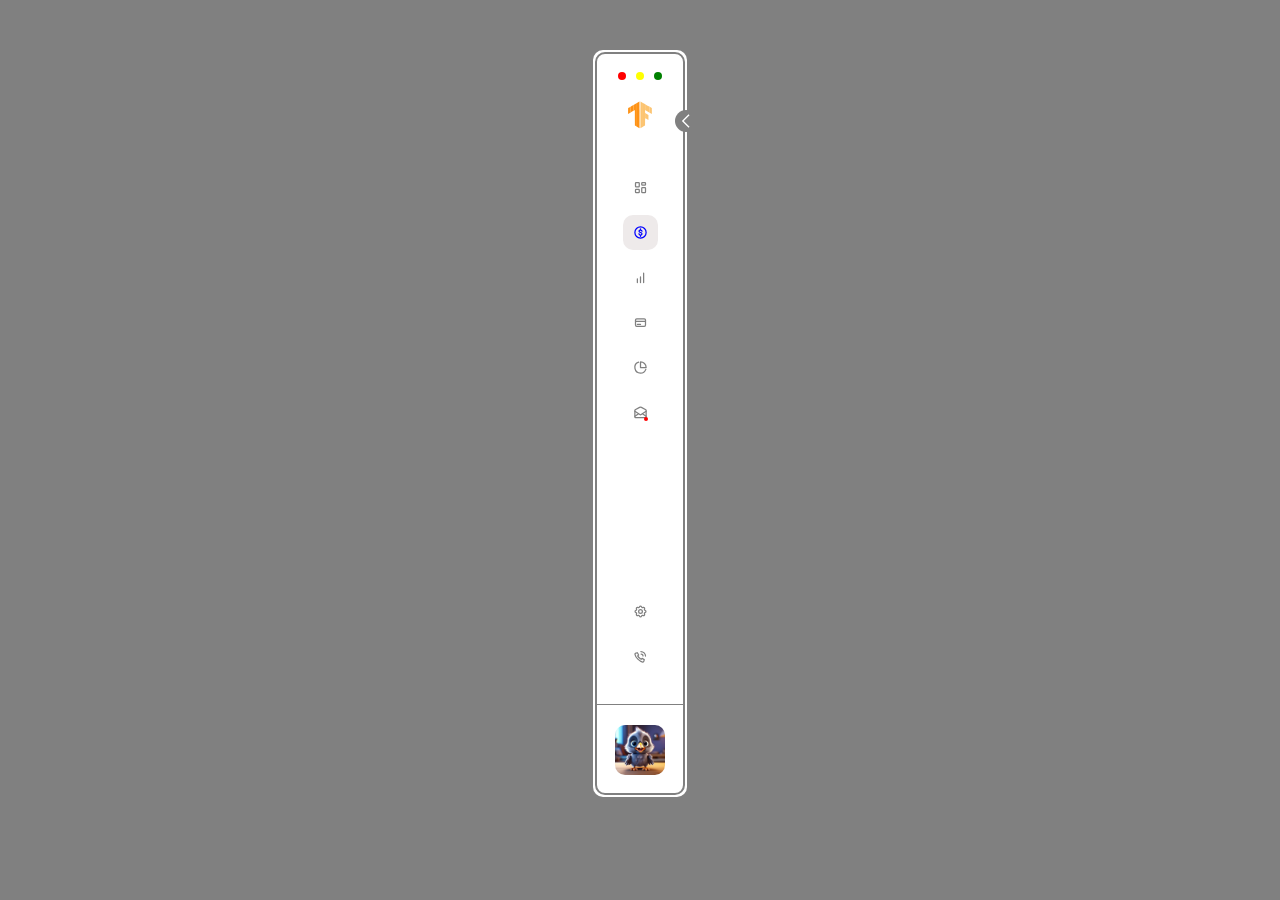
<file: index.html>
<!DOCTYPE html>
<html lang="ru">

<head>
	<meta charset="UTF-8">
	<meta http-equiv="X-UA-Compatible" content="IE=edge">
	<meta name="viewport" content="width=device-width, initial-scale=1.0">
	<title>Главная</title>
	<!-- <link rel="stylesheet" href="css/style.min.css?_v=20240225185900"> -->
	<link rel="stylesheet" href="css/style.css?_v=20240225185900">
</head>

<body>
	<main>
		<aside class="sidebar">
			<button class="sidebar__btn">
				<svg class="sidebar__svg icon icon--btn" width="15" height="15">
					<use xlink:href="img/icons/icons.svg#btn-left"></use>
				</svg>
			</button>
			<div class="sidebar__wrap">
				<header class="sidebar__header">
					<ul class="sidebar__points">
						<li class="sidebar__point sidebar__point--red"></li>
						<li class="sidebar__point sidebar__point--yellow"></li>
						<li class="sidebar__point sidebar__point--green"></li>
					</ul>
					<a class="sidebar__wrapper logo">
						<img src="img/logo.svg" alt="logo" class="logo__img" width="30" height="50">
						<p class="logo__text content">Technifly</p>
					</a>
				</header>
				<nav class="nav sidebar__nav">
					<a href="#" class="nav__link option option--js">
						<svg class="option__svg icon" width="15" height="15">
							<use xlink:href="img/icons/icons.svg#dashboard"></use>
						</svg>
						<span class="option__text content">Dashboard</span>
					</a>

					<a href="#" class="nav__link option option--active option--js">
						<svg class="option__svg icon" width="15" height="15">
							<use xlink:href="img/icons/icons.svg#sales"></use>
						</svg>
						<span class="option__text content">Sales</span>
					</a>
					<a href="#" class="nav__link option option--js">
						<svg class="option__svg icon" width="15" height="15">
							<use xlink:href="img/icons/icons.svg#costs"></use>
						</svg>
						<span class="option__text content">Costs</span>
					</a>
					<a href="#" class="nav__link option option--js">
						<svg class="option__svg icon" width="15" height="15">
							<use xlink:href="img/icons/icons.svg#payments"></use>
						</svg>
						<span class="option__text content">Payments</span>
					</a>
					<a href="#" class="nav__link option option--js">
						<svg class="option__svg icon" width="15" height="15">
							<use xlink:href="img/icons/icons.svg#finances"></use>
						</svg>
						<span class="option__text content">Finances</span>
					</a>
					<a href="#" class="nav__link option option--js">
						<span class="option__wrap option__wrap--messages">
							<svg class="option__svg icon icon--messages" width="15" height="15">
								<use xlink:href="img/icons/icons.svg#messages"></use>
							</svg>
						</span>

						<span class="option__text content">Messages</span>
					</a>
				</nav>
				<ul class="nav nav__settings">
					<li class="nav__item">
						<a href="#" class="nav__link option option--js">
							<svg class="option__svg icon" width="15" height="15">
								<use xlink:href="img/icons/icons.svg#settings"></use>
							</svg>
							<span class="option__text content">Settings</span>
						</a>
					</li>
					<li class="nav__item">
						<a href="#" class="nav__link option option--js">
							<svg class="option__svg icon" width="15" height="15">
								<use xlink:href="img/icons/icons.svg#support"></use>
							</svg>
							<span class="option__text content">Support</span>
						</a>
					</li>
				</ul>

			</div>
			<div class="sidebar__user user">
				<div class="user__preview sidebar__wrapper sidebar__wrapper--user">
					<img src="img/avatar.webp" alt="avatar" width="50" height="50" class="user__img">
					<div class="user__wrapper content">
						<p class="user__text">User Account</p>
						<p class="user__title">Maks S.</p>
					</div>
					<button class="user__btn">
						<svg class="icon" width="15" height="15">
							<use xlink:href="img/icons/icons.svg#external"></use>
						</svg>
					</button>

				</div>
			</div>
			<div class="modal modal--user user--modal">
				<div class="user__preview">
					<picture>
						<source srcset="img/avatar.webp" type="image/webp"><img src="img/avatar.webp" alt="avatar"
							width="50" height="50" class="user__img">
					</picture>

					<div class="user__wrapper content">
						<p class="user__title">Maks S.</p>
						<a href="" class="user__text">msolov.one@gmail.com</a>
					</div>
				</div>
				<ul class="nav modal__nav">
					<li class="nav__item">
						<a href="" class="option">
							<p class="option__text">View profile</p>
						</a>
					</li>
					<li class="nav__item">
						<a href="" class="option">
							<p class="option__text">Manage Subscriotions</p>
						</a>
					</li>
					<li class="nav__item">
						<a href="" class="option">
							<p class="option__text">View history</p>
						</a>
					</li>
				</ul>
				<div class="user__logout">
					<a href="" class="option option--logout">
						<p class="option__text">Logout</p>
					</a>
					<p class="user__version">v 10.34 - Tems and Conditions</p>
				</div>
			</div>
		</aside>

	</main>

	<script src="js/app.min.js?_v=20240225185900"></script>
</body>

</html>
</file>
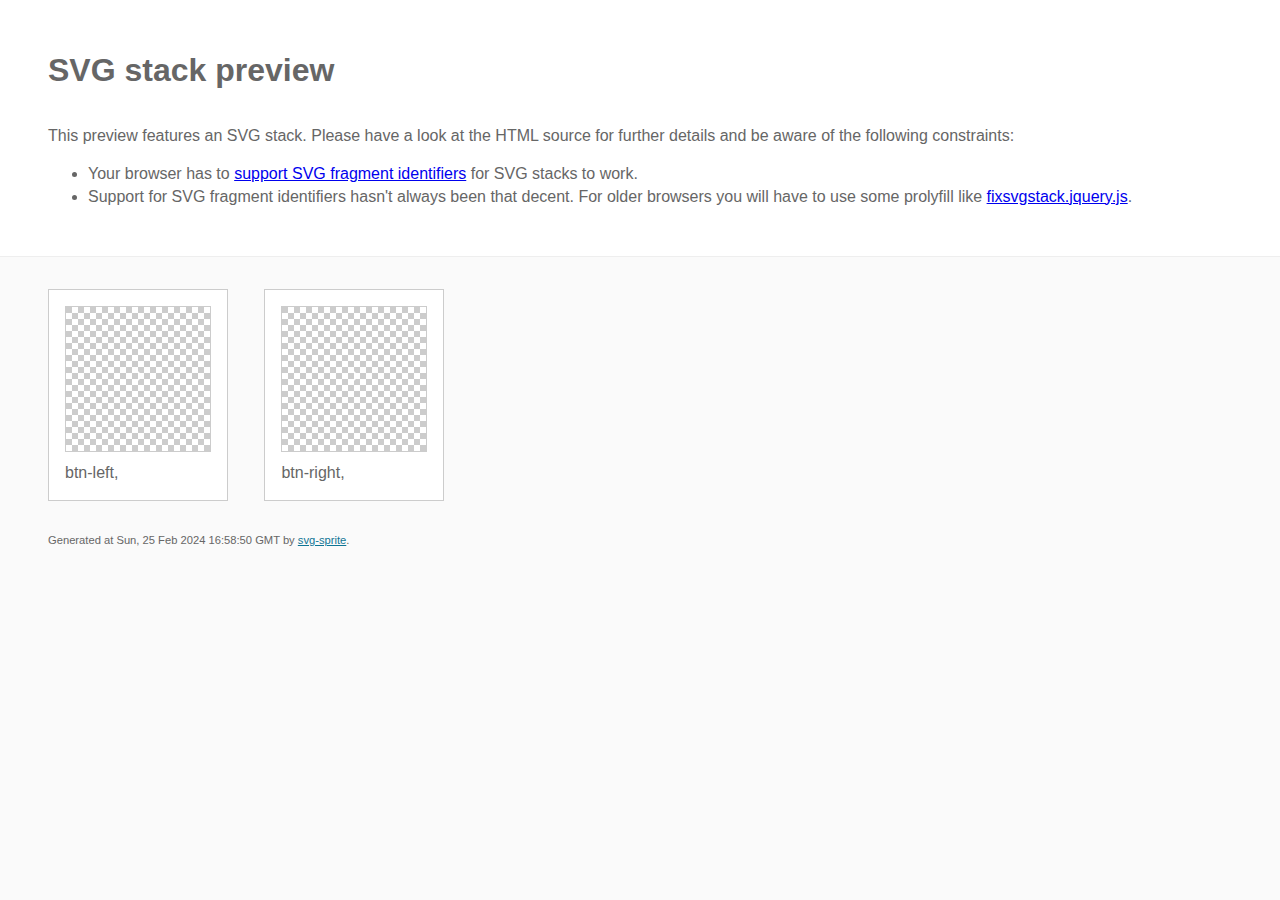
<file: img/stack/sprite.stack.html>
<!doctype html>
<html lang="en">
    <head>
        <meta charset="utf-8">
        <title>SVG stack preview | svg-sprite</title>
        <style>
            body {
                padding: 0;
                margin: 0;
                color: #666;
                background: #fafafa;
                font-family: Arial, Helvetica, sans-serif;
                font-size: 1em;
                line-height: 1.4;
            }

            header {
                display: block;
                padding: 3em 3em 2em;
                background-color: #fff;
            }

            header p {
                margin: 2em 0 0;
            }

            section {
                border-top: 1px solid #eee;
                padding: 2em 3em 0;
            }

            section ul {
                margin: 0;
                padding: 0;
            }

            section li {
                display: inline-block;
                background-color: #fff;
                position: relative;
                margin: 0 2em 2em 0;
                vertical-align: top;
                border: 1px solid #ccc;
                padding: 1em 1em 3em;
                cursor: default;
            }

            .icon-box {
                margin: 0;
                width: 144px;
                height: 144px;
                position: relative;
                background: #ccc url("data:image/svg+xml,%3Csvg xmlns='http://www.w3.org/2000/svg' width='12' height='12'%3E%3Cpath fill='%23fff' d='M6 0h6v6H6zM0 6h6v6H0z'/%3E%3C/svg%3E") top left repeat;
                border: 1px solid #ccc;
                display: table-cell;
                vertical-align: middle;
                text-align: center;
            }

            .icon {
                display: inline-block;
            }

            h1 {
                margin-top: 0;
            }

            h2 {
                margin: 0;
                padding: 0;
                font-size: 1em;
                font-weight: 400;
                white-space: nowrap;
                overflow: hidden;
                text-overflow: ellipsis;
                position: absolute;
                left: 1em;
                right: 1em;
                bottom: 1em;
            }

            footer {
                display: block;
                margin: 0;
                padding: 0 3em 3em;
            }

            footer p {
                margin: 0;
                font-size: .7em;
            }

            footer a {
                color: #0f7595;
                margin-left: 0;
            }
        </style>

<!--
Sprite shape dimensions
====================================================================================================
You will need to set the sprite shape dimensions via CSS when you use them as stack SVGs, otherwise
they would become a huge 100% in size. You may use the following dimension classes for doing so.
They might well be outsourced to an external stylesheet of course.
-->

<style>
 .svg-btn-left-dims { width: 10px; height: 18px; }
 .svg-btn-right-dims { width: 10px; height: 18px; }
</style>

<!--
====================================================================================================
-->

    </head>
    <body>
        <header>
            <h1>SVG stack preview</h1>
            <p>This preview features an SVG stack. Please have a look at the HTML source for further details and be aware of the following constraints:</p>
            <ul>
                <li>Your browser has to <a href="https://caniuse.com/svg-fragment" target="_blank" rel="noopener noreferrer">support SVG fragment identifiers</a> for SVG stacks to work.</li>
                <li>Support for SVG fragment identifiers hasn't always been that decent. For older browsers you will have to use some prolyfill like <a href="https://github.com/preciousforever/SVG-Stacker/blob/master/fixsvgstack.jquery.js" target="_blank" rel="noopener noreferrer">fixsvgstack.jquery.js</a>.</li>
            </ul>
        </header>
        <section>

<!--
SVG stack
====================================================================================================
These SVG images make use of fragment identifiers (IDs) to reference certain portions of the
external sprite. By default, all shapes inside the sprite are hidden by CSS. The `:target` pseudo
selector is used to show the very shape that is referenced by the fragment identifier.
-->

            <ul>

             <li title="btn-left">
                    <div class="icon-box">
                        <img src="../icons/icons.svg#btn-left" class="svg-btn-left-dims" alt="btn-left">
                    </div>
                    <h2>btn-left, </h2>
                </li>
             <li title="btn-right">
                    <div class="icon-box">
                        <img src="../icons/icons.svg#btn-right" class="svg-btn-right-dims" alt="btn-right">
                    </div>
                    <h2>btn-right, </h2>
                </li>
         </ul>

<!--
====================================================================================================
-->

        </section>
        <footer>
            <p>Generated at Sun, 25 Feb 2024 16:58:50 GMT by <a href="https://github.com/svg-sprite/svg-sprite" target="_blank" rel="noopener noreferrer">svg-sprite</a>.</p>
        </footer>
    </body>
</html>
</file>
<file: css/style.css>
@charset "UTF-8";

@font-face {
  font-family: "Merriweather-Bold";
  font-display: swap;
  src: url("../fonts/Merriweather-Bold.woff2") format("woff2"), url("../fonts/Merriweather-Bold.woff") format("woff");
  font-weight: 700;
  font-style: normal;
}

@font-face {
  font-family: "Merriweather-Regular";
  font-display: swap;
  src: url("../fonts/Merriweather-Regular.woff2") format("woff2"), url("../fonts/Merriweather-Regular.woff") format("woff");
  font-weight: 400;
  font-style: normal;
}

/**
 * Основные стили
 **/

html {
  color: #000000;
  scroll-behavior: smooth;
}

body {
  font-family: "Open Sans", "Arial", sans-serif;
  overflow-wrap: break-word;
  word-wrap: break-word;
  -webkit-text-decoration-skip: objects;
          text-decoration-skip: objects;
  -webkit-box-sizing: border-box;
          box-sizing: border-box;
  margin: 0;
  background-color: gray;
}

main {
  display: -webkit-box;
  display: -ms-flexbox;
  display: flex;
  -webkit-box-align: center;
      -ms-flex-align: center;
          align-items: center;
  -webkit-box-pack: center;
      -ms-flex-pack: center;
          justify-content: center;
  padding-top: 50px;
}

img {
  max-width: 100%;
  height: auto;
}

img[alt] {
  font-size: 10px;
}

a {
  text-decoration: none;
  cursor: pointer;
}

ul {
  margin: 0;
  padding-left: 0;
  list-style: none;
}

button {
  text-align: center;
  display: block;
  cursor: pointer;
  -webkit-box-shadow: none;
          box-shadow: none;
  -webkit-appearance: none;
     -moz-appearance: none;
          appearance: none;
  border: none;
}

p,
h1,
h2,
h3 {
  margin: 0;
}

.visually-hidden {
  position: absolute;
  width: 1px;
  height: 1px;
  margin: -1px;
  border: 0;
  padding: 0;
  white-space: nowrap;
  -webkit-clip-path: inset(100%);
          clip-path: inset(100%);
  clip: rect(0, 0, 0, 0);
  overflow: hidden;
}

*:hover {
  -webkit-transition: all 0.2s ease 0s;
  transition: all 0.2s ease 0s;
}

.wrap {
  min-width: 375px;
  max-width: 1354px;
  -webkit-box-sizing: border-box;
          box-sizing: border-box;
  margin: 0 auto;
}

.sidebar {
  position: relative;
  background-color: #fff;
  -webkit-box-sizing: border-box;
          box-sizing: border-box;
  padding: 2px;
  border-radius: 10px;
}

.sidebar::before {
  position: absolute;
  content: "";
  inset: 2px;
  border-radius: 10px;
  border: 2px solid gray;
}

.sidebar__btn {
  position: absolute;
  width: 22px;
  height: 22px;
  border-radius: 50%;
  top: 60px;
  right: -10px;
  background-color: gray;
  -webkit-transition: all 0.4s ease;
  transition: all 0.4s ease;
}

.sidebar__svg {
  position: absolute;
  top: 50%;
  left: 50%;
  -webkit-transform: translate(-50%, -50%) rotate(360deg);
      -ms-transform: translate(-50%, -50%) rotate(360deg);
          transform: translate(-50%, -50%) rotate(360deg);
}

.sidebar__wrap {
  border-radius: 10px;
  padding: 20px;
  -webkit-transition: all 0.4s ease;
  transition: all 0.4s ease;
}

.sidebar__points {
  display: -webkit-box;
  display: -ms-flexbox;
  display: flex;
  -webkit-box-pack: center;
      -ms-flex-pack: center;
          justify-content: center;
  margin-bottom: 20px;
  -webkit-transition: all 0.4s ease;
  transition: all 0.4s ease;
}

.sidebar__point {
  width: 8px;
  height: 8px;
  border-radius: 50%;
  -ms-flex-negative: 0;
      flex-shrink: 0;
}

.sidebar__point:nth-child(n+2) {
  margin-left: 10px;
}

.sidebar__point--red {
  background-color: red;
}

.sidebar__point--yellow {
  background-color: yellow;
}

.sidebar__point--green {
  background-color: green;
}

.sidebar__wrapper {
  margin-bottom: 40px;
  margin-left: auto;
  margin-right: auto;
  -webkit-transition: all 0.4s ease;
  transition: all 0.4s ease;
}

.sidebar__wrapper--user {
  position: relative;
  margin-bottom: 0;
  z-index: 10;
  cursor: pointer;
}

.sidebar__nav {
  margin-bottom: 150px;
}

.sidebar--open .sidebar__wrap {
  -webkit-transition: all 0.4s ease;
  transition: all 0.4s ease;
}

.sidebar--open .sidebar__points {
  -webkit-transform: translateX(-38%);
      -ms-transform: translateX(-38%);
          transform: translateX(-38%);
  -webkit-transition: all 0.4s ease;
  transition: all 0.4s ease;
}

.sidebar--open .sidebar__wrapper {
  margin-left: 0;
  margin-right: 0;
  -webkit-transition: all 0.4s ease;
  transition: all 0.4s ease;
}

.sidebar--open .option {
  -webkit-box-sizing: border-box;
          box-sizing: border-box;
  -webkit-transition: all 0.4s ease;
  transition: all 0.4s ease;
}

.sidebar--open .content {
  opacity: 1;
  visibility: visible;
  -webkit-transform: translateX(0%);
      -ms-transform: translateX(0%);
          transform: translateX(0%);
  -webkit-transition: all 0.4s ease;
  transition: all 0.4s ease;
}

.sidebar--open .sidebar__btn {
  -webkit-transform: translateX(20px);
      -ms-transform: translateX(20px);
          transform: translateX(20px);
  background-color: white;
  -webkit-transition: all 0.4s ease;
  transition: all 0.4s ease;
}

.sidebar--open .sidebar__svg {
  color: gray;
  -webkit-transform: translate(-50%, -50%) rotate(180deg);
      -ms-transform: translate(-50%, -50%) rotate(180deg);
          transform: translate(-50%, -50%) rotate(180deg);
  -webkit-transition: all 0.4s ease;
  transition: all 0.4s ease;
}

.sidebar--open .user__btn {
  visibility: visible;
}

.sidebar--closed .content {
  opacity: 0;
  visibility: hidden;
  -webkit-transform: translateX(10%);
      -ms-transform: translateX(10%);
          transform: translateX(10%);
  -webkit-transition: all 0.4s ease;
  transition: all 0.4s ease;
}

.logo {
  position: relative;
  display: -webkit-box;
  display: -ms-flexbox;
  display: flex;
  -webkit-box-align: center;
      -ms-flex-align: center;
          align-items: center;
}

.logo__img {
  display: block;
}

.logo__img:hover {
  opacity: 0.5;
}

.logo__text {
  margin-left: 20px;
  font-family: "Merriweather-Bold";
  font-size: 16px;
  color: blue;
}

.logo__text:hover {
  color: rgb(86, 189, 249);
}

.nav {
  display: -webkit-box;
  display: -ms-flexbox;
  display: flex;
  -webkit-box-orient: vertical;
  -webkit-box-direction: normal;
      -ms-flex-direction: column;
          flex-direction: column;
  -webkit-box-align: center;
      -ms-flex-align: center;
          align-items: center;
}

.nav__link {
  margin-bottom: 10px;
}

.nav__item {
  width: 100%;
}

.nav__settings .nav__item {
  width: auto;
}

.option {
  position: relative;
  display: -webkit-box;
  display: -ms-flexbox;
  display: flex;
  padding: 10px;
  border-radius: 10px;
  -webkit-transition: background-color 0.2s ease 0s;
  transition: background-color 0.2s ease 0s;
  -webkit-box-sizing: content-box;
          box-sizing: content-box;
  -webkit-transition: all 0.4s ease;
  transition: all 0.4s ease;
  z-index: 5;
}

.option:hover {
  background-color: rgb(238, 234, 234);
}

.option__text {
  margin-left: 10px;
  font-family: "Merriweather-Regular";
  font-size: 12px;
  line-height: 15px;
  color: gray;
}

.option__svg {
  -ms-flex-negative: 0;
      flex-shrink: 0;
}

.option--active {
  background-color: rgb(238, 234, 234);
}

.option--active .option__svg,
.option--active .option__text {
  color: blue;
}

.option__wrap--messages {
  position: relative;
}

.option__wrap--messages::before {
  position: absolute;
  content: "";
  width: 4px;
  height: 4px;
  top: 12px;
  right: 0;
  border-radius: 50%;
  background-color: red;
}

.option--logout {
  margin-bottom: 20px;
}

.icon {
  width: 15px;
  height: 15px;
  color: grey;
}

.icon--btn {
  color: white;
}

.user {
  border-top: 1px solid gray;
}

.user--modal {
  border: none;
}

.user__preview {
  padding: 20px;
  display: -webkit-box;
  display: -ms-flexbox;
  display: flex;
  -webkit-box-align: center;
      -ms-flex-align: center;
          align-items: center;
}

.user__img {
  display: block;
  border-radius: 10px;
}

.user__wrapper {
  margin-left: 20px;
  min-height: 50px;
  min-width: 70px;
  display: -webkit-box;
  display: -ms-flexbox;
  display: flex;
  -webkit-box-orient: vertical;
  -webkit-box-direction: normal;
      -ms-flex-direction: column;
          flex-direction: column;
  -ms-flex-pack: distribute;
      justify-content: space-around;
  -webkit-box-sizing: border-box;
          box-sizing: border-box;
}

.user__title {
  font-family: "Merriweather-Regular";
  font-size: 16px;
  line-height: 15px;
  color: blue;
}

.user__text {
  font-family: "Merriweather-Regular";
  font-size: 10px;
  color: gray;
}

.user__btn {
  margin-left: auto;
  background-color: inherit;
  z-index: 10;
  visibility: hidden;
}

.user__logout {
  position: relative;
  padding: 10px;
}

.user__logout::before {
  position: absolute;
  content: "";
  width: 15px;
  height: 20px;
  top: 50%;
  right: 15px;
  -webkit-transform: translateY(-50%);
      -ms-transform: translateY(-50%);
          transform: translateY(-50%);
  background-image: url(../img/logout.svg);
  background-repeat: no-repeat;
  background-size: cover;
  background-position: center;
  cursor: pointer;
}

.user__logout .option:hover {
  background-color: inherit;
}

.user__version {
  font-family: "Merriweather-Regular";
  font-size: 10px;
  color: gray;
  margin-left: 20px;
}

.modal {
  position: absolute;
  bottom: 0;
  left: 110%;
  width: 230px;
  background-color: white;
  border-radius: 10px;
  -webkit-box-sizing: border-box;
          box-sizing: border-box;
}

.modal--user {
  max-height: 0;
  opacity: 0;
  overflow: hidden;
  -webkit-transition: opacity 0.5s ease, max-height 0.5s ease;
  transition: opacity 0.5s ease, max-height 0.5s ease;
}

.modal--user .content {
  opacity: 1;
  visibility: visible;
  -webkit-transform: translateX(0%);
      -ms-transform: translateX(0%);
          transform: translateX(0%);
}

.modal--user .user__preview,
.modal--user .modal__nav,
.modal--user .user__logout {
  -webkit-transform: translateY(40%);
      -ms-transform: translateY(40%);
          transform: translateY(40%);
  opacity: 0;
}

.modal--user .nav {
  -webkit-box-align: start;
      -ms-flex-align: start;
          align-items: start;
  padding: 10px;
  border-top: 1px solid gray;
  border-bottom: 1px solid gray;
}

.modal--user .option {
  width: auto;
}

.modal--open {
  opacity: 1;
}

.modal--open .user__preview,
.modal--open .modal__nav,
.modal--open .user__logout {
  -webkit-transform: translateY(0%);
      -ms-transform: translateY(0%);
          transform: translateY(0%);
  opacity: 1;
}

.modal--open .user__preview {
  -webkit-transition: all 0.4s 0.6s;
  transition: all 0.4s 0.6s;
}

.modal--open .modal__nav {
  -webkit-transition: all 0.4s 1s;
  transition: all 0.4s 1s;
}

.modal--open .user__logout {
  -webkit-transition: all 0.4s 1.4s;
  transition: all 0.4s 1.4s;
}
</file>
<file: css/style.min.css>
@charset "UTF-8";@font-face{font-family:Merriweather-Bold;font-display:swap;src:url(../fonts/Merriweather-Bold.woff2) format("woff2"),url(../fonts/Merriweather-Bold.woff) format("woff");font-weight:700;font-style:normal}@font-face{font-family:Merriweather-Regular;font-display:swap;src:url(../fonts/Merriweather-Regular.woff2) format("woff2"),url(../fonts/Merriweather-Regular.woff) format("woff");font-weight:400;font-style:normal}html{color:#000;scroll-behavior:smooth}body{font-family:"Open Sans",Arial,sans-serif;overflow-wrap:break-word;word-wrap:break-word;-webkit-text-decoration-skip:objects;text-decoration-skip:objects;-webkit-box-sizing:border-box;box-sizing:border-box;margin:0;background-color:gray}main{display:-webkit-box;display:-ms-flexbox;display:flex;-webkit-box-align:center;-ms-flex-align:center;align-items:center;-webkit-box-pack:center;-ms-flex-pack:center;justify-content:center;padding-top:50px}img{max-width:100%;height:auto}img[alt]{font-size:10px}a{text-decoration:none;cursor:pointer}ul{margin:0;padding-left:0;list-style:none}button{text-align:center;display:block;cursor:pointer;-webkit-box-shadow:none;box-shadow:none;-webkit-appearance:none;-moz-appearance:none;appearance:none;border:none}h1,h2,h3,p{margin:0}.visually-hidden{position:absolute;width:1px;height:1px;margin:-1px;border:0;padding:0;white-space:nowrap;-webkit-clip-path:inset(100%);clip-path:inset(100%);clip:rect(0,0,0,0);overflow:hidden}:hover{-webkit-transition:all .2s ease 0s;transition:all .2s ease 0s}.wrap{min-width:375px;max-width:1354px;-webkit-box-sizing:border-box;box-sizing:border-box;margin:0 auto}.sidebar{position:relative;background-color:#fff;-webkit-box-sizing:border-box;box-sizing:border-box;padding:2px;border-radius:10px}.sidebar::before{position:absolute;content:"";inset:2px;border-radius:10px;border:2px solid gray}.sidebar__btn{position:absolute;width:22px;height:22px;border-radius:50%;top:60px;right:-10px;background-color:gray;-webkit-transition:all .4s ease;transition:all .4s ease}.sidebar__svg{position:absolute;top:50%;left:50%;-webkit-transform:translate(-50%,-50%) rotate(360deg);-ms-transform:translate(-50%,-50%) rotate(360deg);transform:translate(-50%,-50%) rotate(360deg)}.sidebar__wrap{border-radius:10px;padding:20px;-webkit-transition:all .4s ease;transition:all .4s ease}.sidebar__points{display:-webkit-box;display:-ms-flexbox;display:flex;-webkit-box-pack:center;-ms-flex-pack:center;justify-content:center;margin-bottom:20px;-webkit-transition:all .4s ease;transition:all .4s ease}.sidebar__point{width:8px;height:8px;border-radius:50%;-ms-flex-negative:0;flex-shrink:0}.sidebar__point:nth-child(n+2){margin-left:10px}.sidebar__point--red{background-color:red}.sidebar__point--yellow{background-color:#ff0}.sidebar__point--green{background-color:green}.sidebar__wrapper{margin-bottom:40px;margin-left:auto;margin-right:auto;-webkit-transition:all .4s ease;transition:all .4s ease}.sidebar__wrapper--user{position:relative;margin-bottom:0;z-index:10;cursor:pointer}.sidebar__nav{margin-bottom:150px}.sidebar--open .sidebar__wrap{-webkit-transition:all .4s ease;transition:all .4s ease}.sidebar--open .sidebar__points{-webkit-transform:translateX(-38%);-ms-transform:translateX(-38%);transform:translateX(-38%);-webkit-transition:all .4s ease;transition:all .4s ease}.sidebar--open .sidebar__wrapper{margin-left:0;margin-right:0;-webkit-transition:all .4s ease;transition:all .4s ease}.sidebar--open .option{-webkit-box-sizing:border-box;box-sizing:border-box;-webkit-transition:all .4s ease;transition:all .4s ease}.sidebar--open .content{opacity:1;visibility:visible;-webkit-transform:translateX(0);-ms-transform:translateX(0);transform:translateX(0);-webkit-transition:all .4s ease;transition:all .4s ease}.sidebar--open .sidebar__btn{-webkit-transform:translateX(20px);-ms-transform:translateX(20px);transform:translateX(20px);background-color:#fff;-webkit-transition:all .4s ease;transition:all .4s ease}.sidebar--open .sidebar__svg{color:gray;-webkit-transform:translate(-50%,-50%) rotate(180deg);-ms-transform:translate(-50%,-50%) rotate(180deg);transform:translate(-50%,-50%) rotate(180deg);-webkit-transition:all .4s ease;transition:all .4s ease}.sidebar--open .user__btn{visibility:visible}.sidebar--closed .content{opacity:0;visibility:hidden;-webkit-transform:translateX(10%);-ms-transform:translateX(10%);transform:translateX(10%);-webkit-transition:all .4s ease;transition:all .4s ease}.logo{position:relative;display:-webkit-box;display:-ms-flexbox;display:flex;-webkit-box-align:center;-ms-flex-align:center;align-items:center}.logo__img{display:block}.logo__img:hover{opacity:.5}.logo__text{margin-left:20px;font-family:Merriweather-Bold;font-size:16px;color:#00f}.logo__text:hover{color:#56bdf9}.nav{display:-webkit-box;display:-ms-flexbox;display:flex;-webkit-box-orient:vertical;-webkit-box-direction:normal;-ms-flex-direction:column;flex-direction:column;-webkit-box-align:center;-ms-flex-align:center;align-items:center}.nav__link{margin-bottom:10px}.nav__item{width:100%}.nav__settings .nav__item{width:auto}.option{position:relative;display:-webkit-box;display:-ms-flexbox;display:flex;padding:10px;border-radius:10px;-webkit-transition:background-color .2s ease 0s;transition:background-color .2s ease 0s;-webkit-box-sizing:content-box;box-sizing:content-box;-webkit-transition:all .4s ease;transition:all .4s ease;z-index:5}.option:hover{background-color:#eeeaea}.option__text{margin-left:10px;font-family:Merriweather-Regular;font-size:12px;line-height:15px;color:gray}.option__svg{-ms-flex-negative:0;flex-shrink:0}.option--active{background-color:#eeeaea}.option--active .option__svg,.option--active .option__text{color:#00f}.option__wrap--messages{position:relative}.option__wrap--messages::before{position:absolute;content:"";width:4px;height:4px;top:12px;right:0;border-radius:50%;background-color:red}.option--logout{margin-bottom:20px}.icon{width:15px;height:15px;color:grey}.icon--btn{color:#fff}.user{border-top:1px solid gray}.user--modal{border:none}.user__preview{padding:20px;display:-webkit-box;display:-ms-flexbox;display:flex;-webkit-box-align:center;-ms-flex-align:center;align-items:center}.user__img{display:block;border-radius:10px}.user__wrapper{margin-left:20px;min-height:50px;min-width:70px;display:-webkit-box;display:-ms-flexbox;display:flex;-webkit-box-orient:vertical;-webkit-box-direction:normal;-ms-flex-direction:column;flex-direction:column;-ms-flex-pack:distribute;justify-content:space-around;-webkit-box-sizing:border-box;box-sizing:border-box}.user__title{font-family:Merriweather-Regular;font-size:16px;line-height:15px;color:#00f}.user__text{font-family:Merriweather-Regular;font-size:10px;color:gray}.user__btn{margin-left:auto;background-color:inherit;z-index:10;visibility:hidden}.user__logout{position:relative;padding:10px}.user__logout::before{position:absolute;content:"";width:15px;height:20px;top:50%;right:15px;-webkit-transform:translateY(-50%);-ms-transform:translateY(-50%);transform:translateY(-50%);background-image:url(../img/logout.svg);background-repeat:no-repeat;background-size:cover;background-position:center;cursor:pointer}.user__logout .option:hover{background-color:inherit}.user__version{font-family:Merriweather-Regular;font-size:10px;color:gray;margin-left:20px}.modal{position:absolute;bottom:0;left:110%;width:230px;background-color:#fff;border-radius:10px;-webkit-box-sizing:border-box;box-sizing:border-box}.modal--user{max-height:0;opacity:0;overflow:hidden;-webkit-transition:opacity .5s ease,max-height .5s ease;transition:opacity .5s ease,max-height .5s ease}.modal--user .content{opacity:1;visibility:visible;-webkit-transform:translateX(0);-ms-transform:translateX(0);transform:translateX(0)}.modal--user .modal__nav,.modal--user .user__logout,.modal--user .user__preview{-webkit-transform:translateY(40%);-ms-transform:translateY(40%);transform:translateY(40%);opacity:0}.modal--user .nav{-webkit-box-align:start;-ms-flex-align:start;align-items:start;padding:10px;border-top:1px solid gray;border-bottom:1px solid gray}.modal--user .option{width:auto}.modal--open{opacity:1}.modal--open .modal__nav,.modal--open .user__logout,.modal--open .user__preview{-webkit-transform:translateY(0);-ms-transform:translateY(0);transform:translateY(0);opacity:1}.modal--open .user__preview{-webkit-transition:all .4s .6s;transition:all .4s .6s}.modal--open .modal__nav{-webkit-transition:all .4s 1s;transition:all .4s 1s}.modal--open .user__logout{-webkit-transition:all .4s 1.4s;transition:all .4s 1.4s}
</file>
